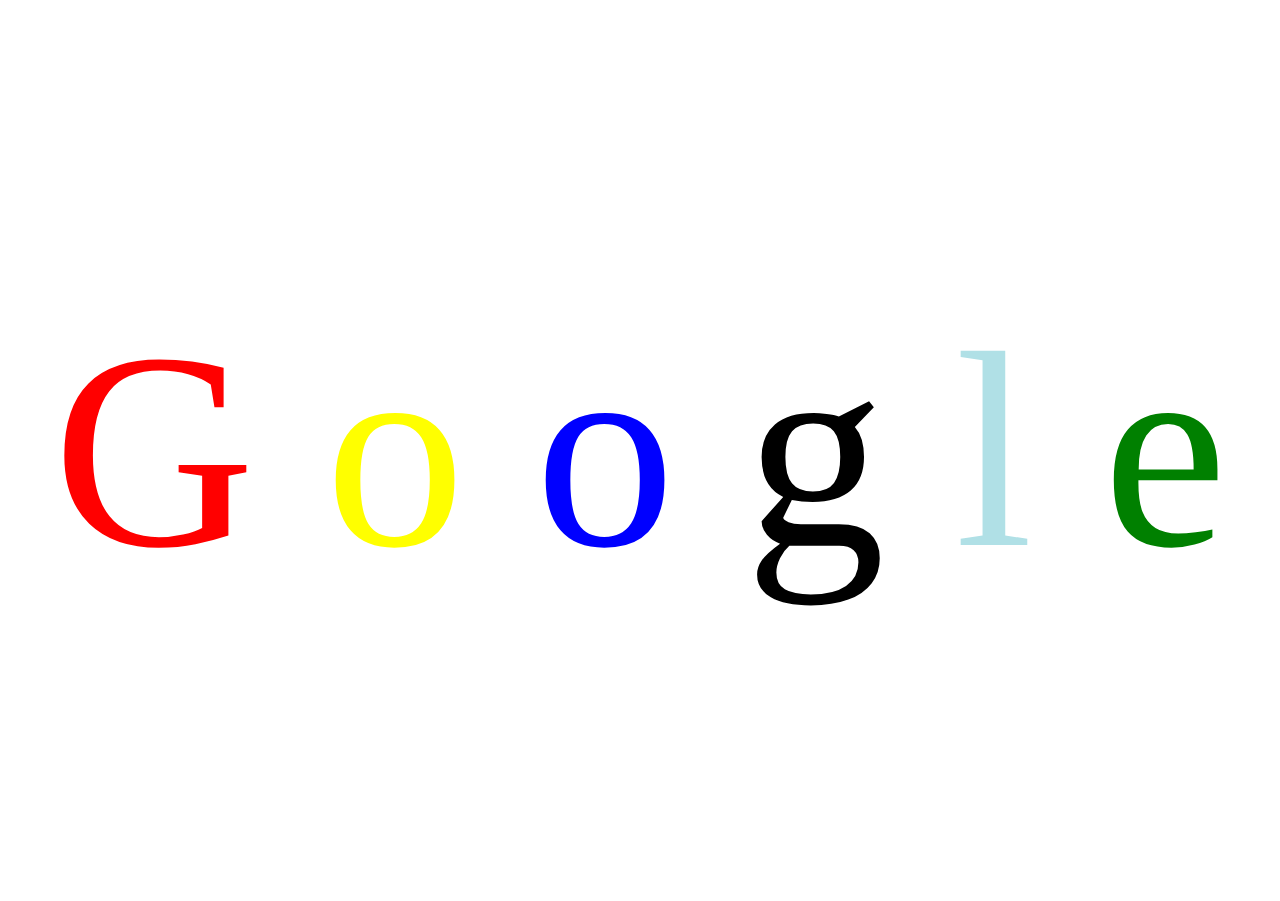
<file: index.html>
<HTML>
 <HEAD>


	<TITLE></TITLE>
   	<link rel="stylesheet" type="text/css" href="作业一.css">
	  
	              
 </HEAD>
  <BODY>

    <div>
        <p><span class="a">G</span>
        <span class="b">o</span>
        <span class="c">o</span>
        <span class="d">g</span>
        <span class="e">l</span>
        <span class="f">e</span></p>
    </div>                         

  </BODY>
</HTML>
</file>
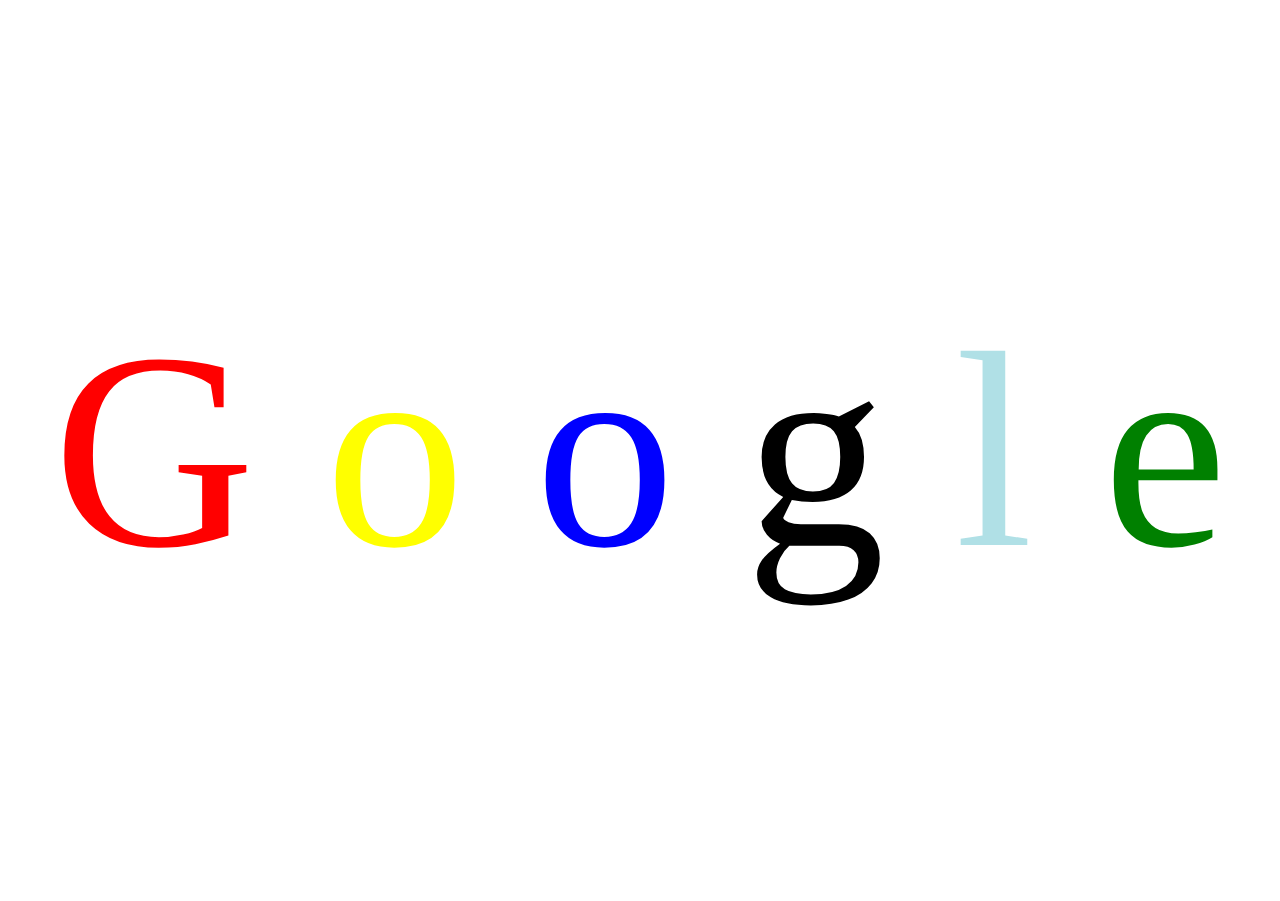
<file: 作业一.html>
<HTML>
 <HEAD>


	<TITLE></TITLE>
   	<link rel="stylesheet" type="text/css" href="作业一.css">
	  
	              
 </HEAD>
  <BODY>

    <div>
        <p><span class="a">G</span>
        <span class="b">o</span>
        <span class="c">o</span>
        <span class="d">g</span>
        <span class="e">l</span>
        <span class="f">e</span></p>
    </div>                         

  </BODY>
</HTML>
</file>
<file: 作业一.css>
div
{
    text-align:center;
    padding:1px;
    font-size:280px;
    white-space:nowrap;
}
.a
{
    color:red;
}
.b
{
    color:yellow;
}
.c
{
    color:blue;
}
.d
{
    color:black;
}
.e
{
    color:powderblue;
}
.f
{
    color:green;                                
}
</file>
